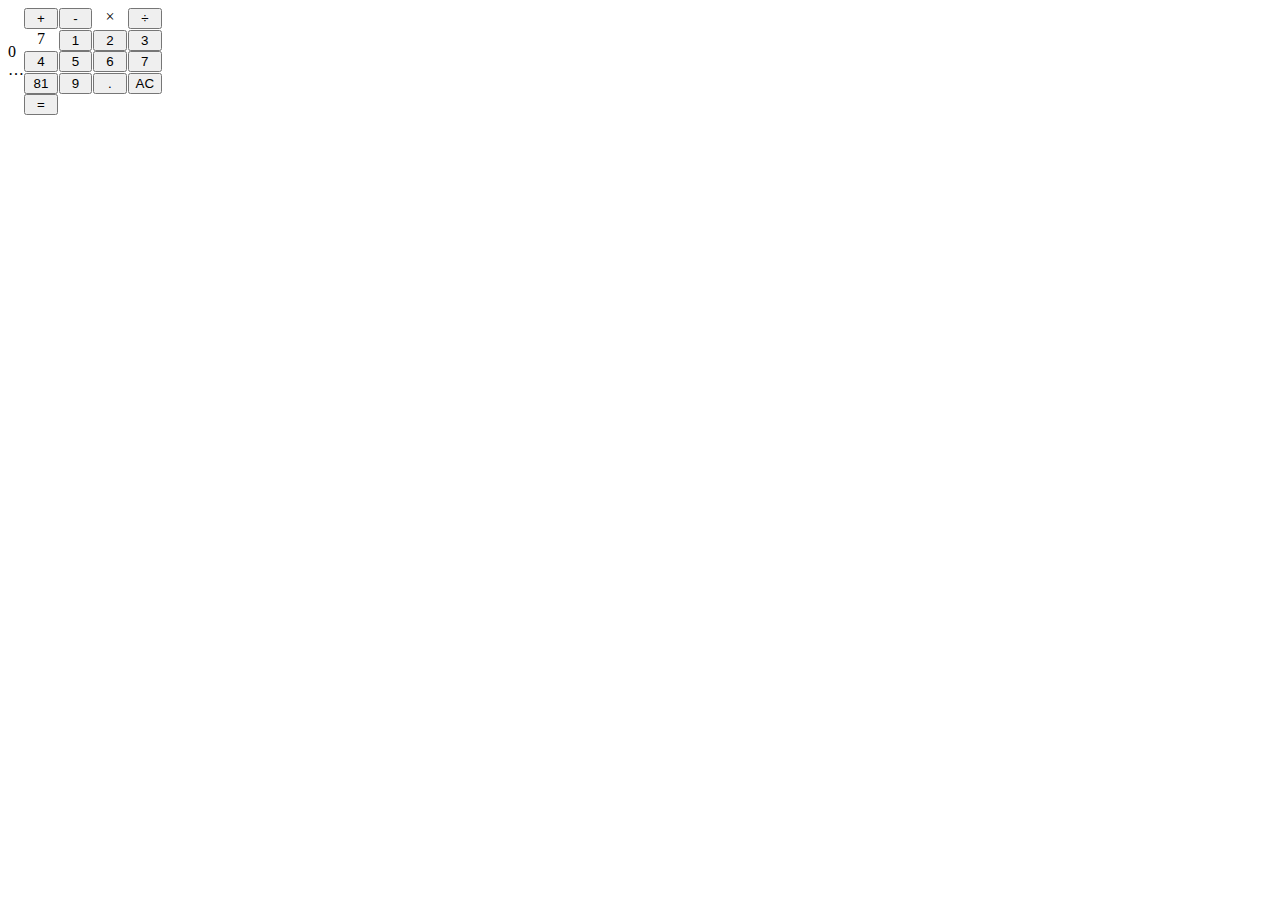
<file: Joel/index.html>
<!DOCTYPE html>
<html lang="pt-br">
<head>
    <meta charset="UTF-8">
    <meta name="viewport" content="width=device-width, initial-scale=1.0">
    <title>Document</title>
    <link href="https://cdn.jsdelivr.net/npm/bootstrap@5.3.2/dist/css/bootstrap.min.css" rel="stylesheet" integrity="sha384-T3c6CoIi6uLrA9TneNEoa7RxnatzjcDSCmG1MXxSR1GAsXEV/Dwwykc2MPK8M2HN" crossorigin="anonymous">
    <link rel="stylesheet" href="style.css">
    <link rel="stylesheet" href="index.js">
</head>
<body>
   
    <div class=”calculator”>
        <div class=”calculator__display”>0</div>
        <div class=”calculator__keys”> … </div>
      </div>
      <div class="calculator__keys">
        <button class="key--operator" data-action="add">+</button>
        <button class="key--operator" data-action="subtract">-</button
        <button class="key--operator" data-action="multiply">&times;</button>
        <button class="key--operator" data-action="divide">÷</button
        <button>7</button>
        <button type="button" class="btn btn-secondary">1</button>
        <button type="button" class="btn btn-secondary">2</button>
        <button type="button" class="btn btn-secondary">3</button>
        <button type="button" class="btn btn-secondary">4</button>
        <button type="button" class="btn btn-secondary">5</button>
        <button type="button" class="btn btn-secondary">6</button>
        <button type="button" class="btn btn-secondary">7</button>
        <button type="button" class="btn btn-secondary">81</button>
        <button type="button" class="btn btn-secondary">9</button>
        <button data-action="decimal">.</button>
        <button data-action="clear">AC</button>
        <button class="key--equal" data-action="calculate">=</button>
      </div>


    <script src="https://cdn.jsdelivr.net/npm/bootstrap@5.3.2/dist/js/bootstrap.bundle.min.js" integrity="sha384-C6RzsynM9kWDrMNeT87bh95OGNyZPhcTNXj1NW7RuBCsyN/o0jlpcV8Qyq46cDfL" crossorigin="anonymous"></script>
</body>
</html>
</file>
<file: Joel/style.css>
.calculator__keys { 
    display: grid; 
    grid-template-columns: 1fr 1fr 1fr 1fr;
    grid-template-rows: 20%;
    gap: 0.5%;
    text-align: center;
  }

  body{
    align-items: center;
    display: flex;
    
  }

  https://www.freecodecamp.org/portuguese/news/como-construir-uma-calculadora-html-do-zero-usando-javascript/
</file>
